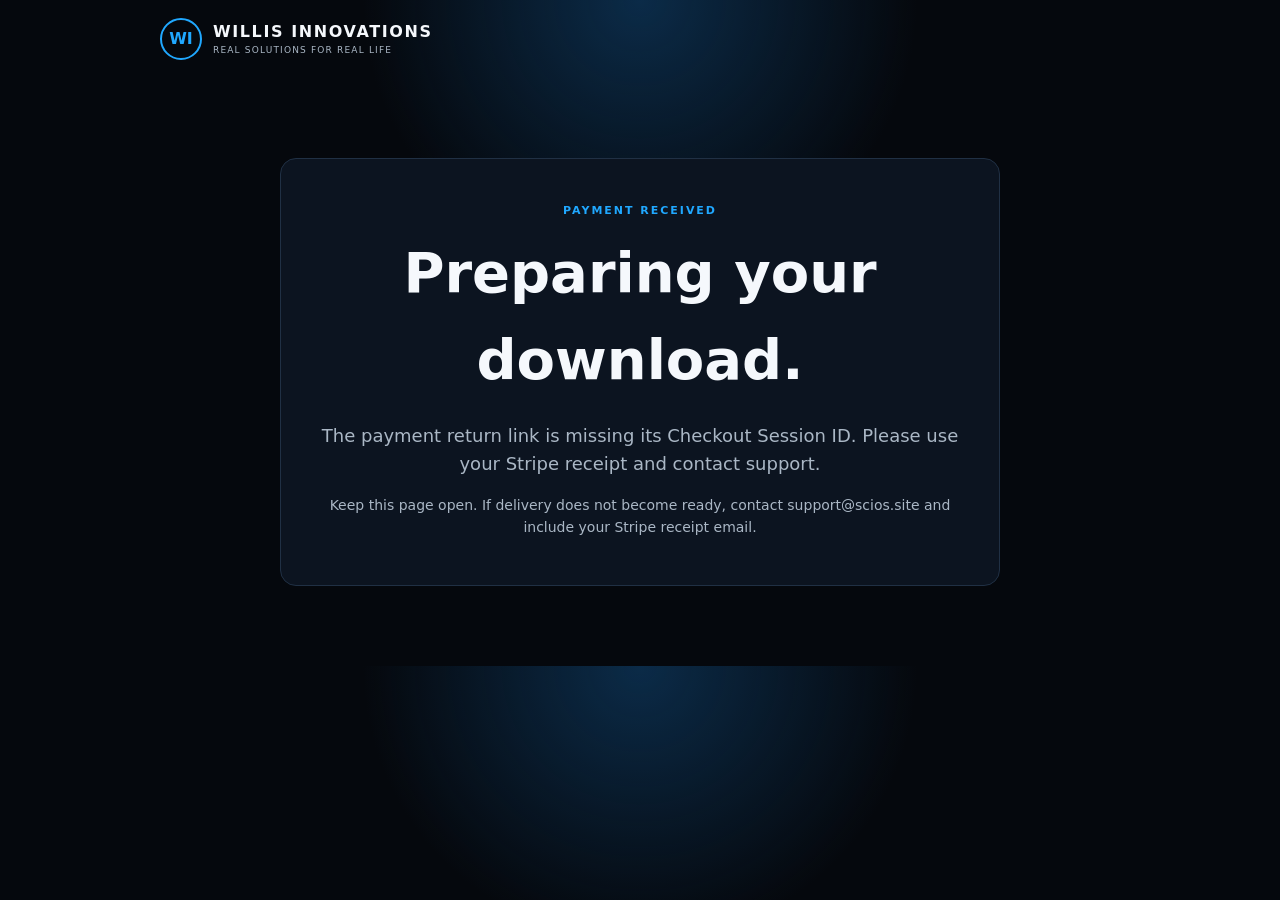
<file: willis-success.html>
<!doctype html>
<html lang="en">
<head>
<meta charset="utf-8">
<meta name="viewport" content="width=device-width,initial-scale=1">
<title>Purchase complete — Willis Innovations</title>
<link rel="stylesheet" href="site.css">
<style>
.success-wrap{max-width:760px;margin:80px auto;padding:0 20px;text-align:center}
.success-box{background:var(--panel);border:1px solid var(--line);border-radius:16px;padding:32px}
.success-box h1{font-size:clamp(34px,7vw,56px);margin:8px 0 14px}
.state{color:var(--muted);font-size:18px}
.download-btn{display:inline-block;margin-top:20px;background:var(--blue);color:#00111d;font-weight:900;padding:14px 22px;border-radius:10px}
.help{margin-top:18px;color:var(--muted);font-size:14px}
</style>
</head>
<body>
<header class="top"><a class="brand" href="./"><span class="wi">WI</span><span><b>WILLIS INNOVATIONS</b><small>REAL SOLUTIONS FOR REAL LIFE</small></span></a></header>
<main class="success-wrap">
<section class="success-box">
<p class="eyebrow">PAYMENT RECEIVED</p>
<h1>Preparing your download.</h1>
<p id="state" class="state">Waiting for Stripe to confirm the order with our fulfillment service…</p>
<div id="action"></div>
<p class="help">Keep this page open. If delivery does not become ready, contact <a href="mailto:support@scios.site">support@scios.site</a> and include your Stripe receipt email.</p>
</section>
</main>
<script src="store-config.js"></script>
<script>
(async()=>{
  const cfg=window.WILLIS_STORE||{};
  const origin=(cfg.fulfillmentOrigin||"").replace(/\/$/,"");
  const params=new URLSearchParams(location.search);
  const sid=params.get("session_id");
  const state=document.getElementById("state");
  const action=document.getElementById("action");
  if(!sid||!/^cs_[A-Za-z0-9_]+$/.test(sid)){
    state.textContent="The payment return link is missing its Checkout Session ID. Please use your Stripe receipt and contact support.";
    return;
  }
  if(!origin){
    state.textContent="Payment was received, but automatic delivery is temporarily unavailable. Please contact support with your Stripe receipt.";
    return;
  }
  const endpoint=origin+"/api/fulfillment/session/"+encodeURIComponent(sid);
  for(let attempt=0;attempt<30;attempt++){
    try{
      const r=await fetch(endpoint,{cache:"no-store",mode:"cors"});
      if(r.status===202){
        state.textContent="Payment confirmed by Stripe. Secure download is still being prepared…";
      }else if(r.ok){
        const d=await r.json();
        if(d.status==="ready"&&d.download_url){
          state.textContent=(d.product||"Your purchase")+" is ready.";
          const a=document.createElement("a");
          a.className="download-btn";
          a.href=d.download_url;
          a.textContent="Download now";
          a.rel="noopener";
          action.replaceChildren(a);
          return;
        }
      }else{
        const d=await r.json().catch(()=>({}));
        state.textContent=d.error==="order_not_eligible"
          ?"This order is not eligible for download. If you believe this is an error, contact support."
          :"Secure delivery is not ready yet. Retrying…";
      }
    }catch{
      state.textContent="The secure delivery service is waking up. Retrying…";
    }
    await new Promise(r=>setTimeout(r,2000));
  }
  state.textContent="Your payment may be complete, but automatic delivery did not become ready in time. Contact support with your Stripe receipt.";
})();
</script>
</body>
</html>
</file>
<file: site.css>
:root{--bg:#05080d;--panel:#0c1420;--text:#f5f8fc;--muted:#aab7c5;--blue:#20a8ff;--line:#203044;--max:1000px}*{box-sizing:border-box}html{scroll-behavior:smooth}body{margin:0;background:radial-gradient(circle at 50% 0,#0b2b48,transparent 30%),var(--bg);color:var(--text);font:16px/1.55 system-ui,-apple-system,"Segoe UI",sans-serif}a{color:inherit;text-decoration:none}.top{max-width:var(--max);margin:auto;padding:18px 20px}.brand{display:flex;align-items:center;gap:11px}.brand b{letter-spacing:.1em}.brand small{display:block;color:var(--muted);font-size:9px;letter-spacing:.13em}.wi{display:grid;place-items:center;width:42px;height:42px;border:2px solid var(--blue);border-radius:50%;font-weight:900;color:var(--blue)}main{max-width:var(--max);margin:auto;padding:0 20px}.welcome{text-align:center;padding:48px 0 85px}.seal{width:min(310px,72vw);aspect-ratio:1;object-fit:contain;filter:drop-shadow(0 0 24px #159cff55);margin-bottom:20px}.eyebrow{color:var(--blue);font-size:11px;font-weight:900;letter-spacing:.18em}.welcome h1{font-size:clamp(38px,7vw,68px);line-height:1;margin:12px 0 18px;letter-spacing:-.045em}.lead,.intro{color:var(--muted);font-size:18px}.toc{max-width:720px;margin:42px auto 0;text-align:left}.toc h2{text-align:center;font-size:22px;margin-bottom:16px}.toc a{display:flex;flex-direction:column;background:var(--panel);border:1px solid var(--line);border-radius:12px;padding:17px 20px;margin:9px 0;transition:.15s}.toc a:hover{border-color:var(--blue);transform:translateY(-1px)}.toc b{font-size:18px}.toc span{color:var(--muted);font-size:14px;margin-top:3px}.section,.simple-block{padding:72px 0;border-top:1px solid var(--line)}h2{font-size:clamp(32px,5vw,48px);line-height:1.08;margin:8px 0 12px}.grid{display:grid;grid-template-columns:repeat(2,1fr);gap:14px;margin-top:30px}.card{background:var(--panel);border:1px solid var(--line);border-radius:14px;padding:21px;display:flex;flex-direction:column;min-height:330px}.card .status{align-self:flex-start;border:1px solid #36516b;border-radius:99px;padding:3px 8px;font-size:10px;letter-spacing:.1em}.card h3{font-size:23px;margin:17px 0 3px}.price{color:var(--blue);font-weight:900}.desc{color:var(--muted);flex:1}.platforms{display:flex;gap:5px;flex-wrap:wrap}.platforms span{font-size:10px;font-weight:800;background:#111e2d;border:1px solid #263a50;border-radius:5px;padding:4px 6px}.platforms .off{opacity:.25;text-decoration:line-through}.card-actions{margin-top:18px;display:flex;flex-direction:column;gap:8px}.details{color:#cfe8ff;font-size:13px;font-weight:800}.buy{display:block;text-align:center;border:0;border-radius:9px;background:var(--blue);color:#00111d;font-weight:900;padding:11px 13px;cursor:pointer}.buy.disabled{background:#223344;color:#8da0b2;cursor:not-allowed}.delivery-note,.coming{color:var(--muted);font-size:11px}.coming{border:1px solid #2a3d50;border-radius:8px;padding:8px 10px;text-align:center}.simple-block>p:not(.eyebrow){max-width:720px;color:#bdc8d3;font-size:18px}.truth{padding-bottom:90px}footer{max-width:var(--max);margin:auto;border-top:1px solid var(--line);padding:35px 20px 50px;display:flex;flex-wrap:wrap;gap:10px 24px;color:var(--muted)}footer b{color:var(--text)}footer small{width:100%}@media(max-width:650px){.welcome{padding-top:30px}.grid{grid-template-columns:1fr}.toc a{padding:15px}.section,.simple-block{padding:55px 0}}
</file>
